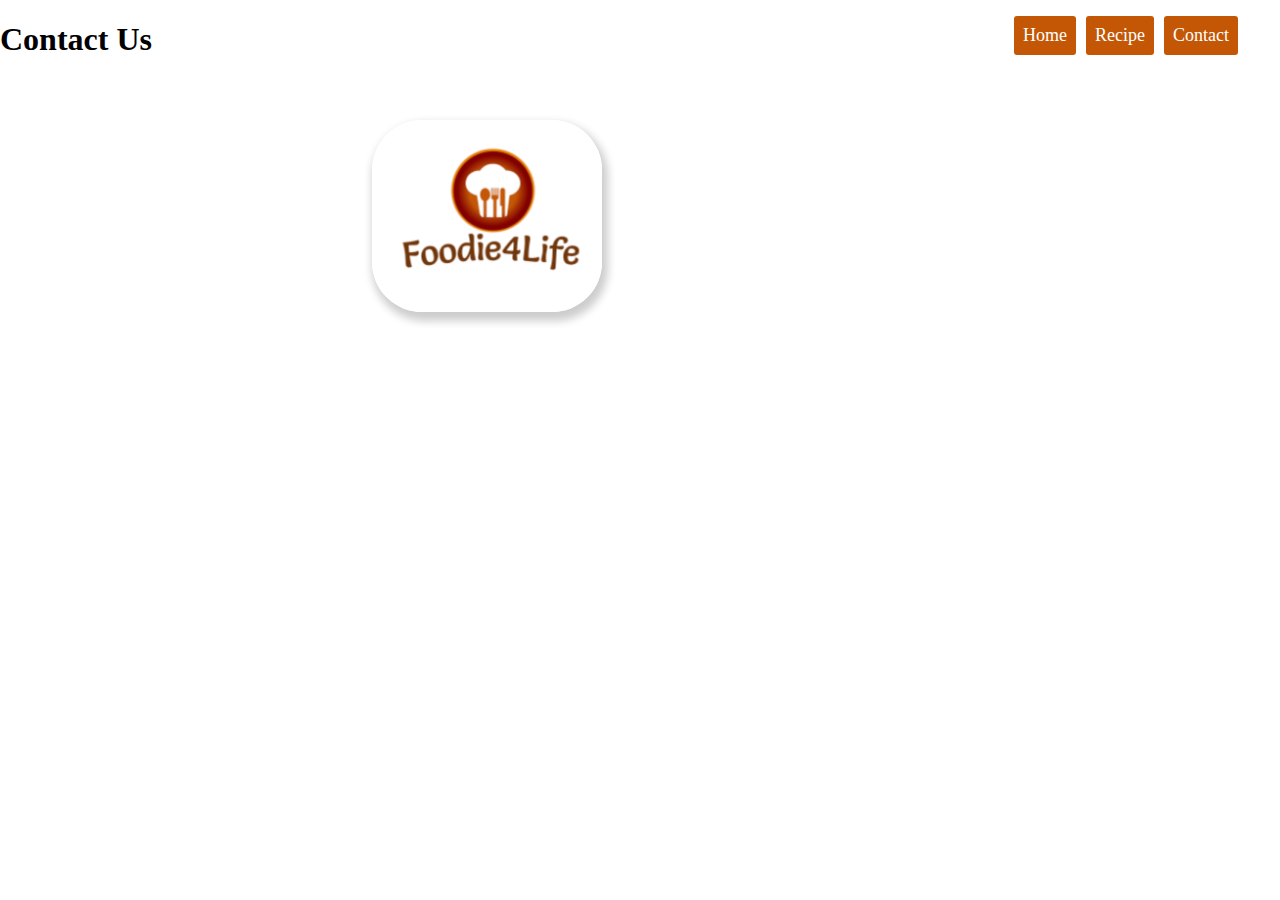
<file: contact.html>
<!DOCTYPE html>
<html lang="en">
<head>
    <meta charset="UTF-8">
    <title>Foodie4Life</title>
    <link rel="stylesheet" href="styles/css.css">
</head>
<body>
    <header>
        <nav id="navBar">
            <img id="header-img" src="images/logo.png" alt="Logo"/>

            <ul class="nav-btns">
                <li>
                    <a class="nav-btn" href="index.html">Home</a>
                </li>
                <li class="dropdown">
                    <a class="nav-btn dropBtn" href="recipes.html">Recipe</a>
                    <div class="dropdown-content">
                        <a href="recipes.html#breakfast">BreakFast</a>
                        <a href="recipes.html#lunch">Lunch</a>
                        <a href="recipes.html#dinner">Dinner</a>
                    </div>
                </li>
                <li>
                    <a class="nav-btn" href="contact.html">Contact</a>
                </li>
            </ul>
        </nav>
    </header>
    <main>
        <h1>Contact Us</h1>
    </main>

    <script type="text/javascript" src="scripts/recipes.js"></script>
</body>
</html>
</file>
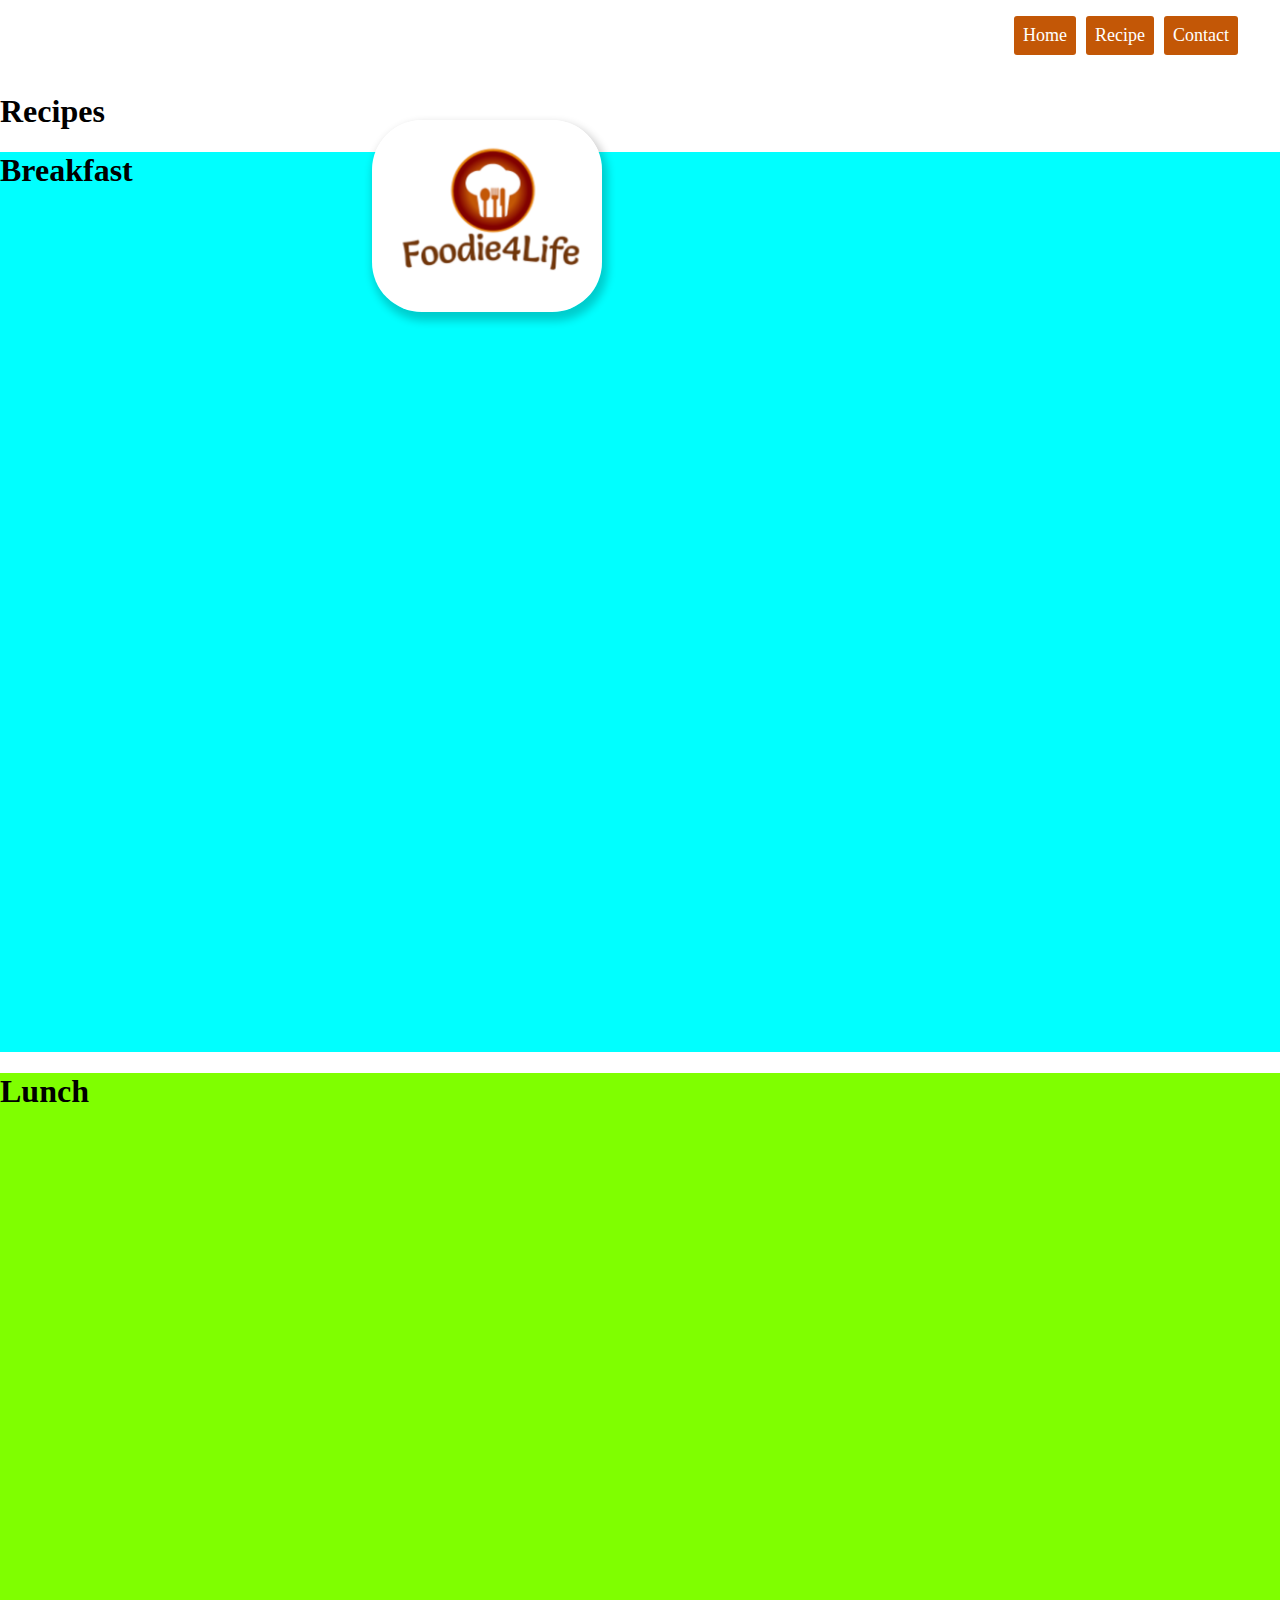
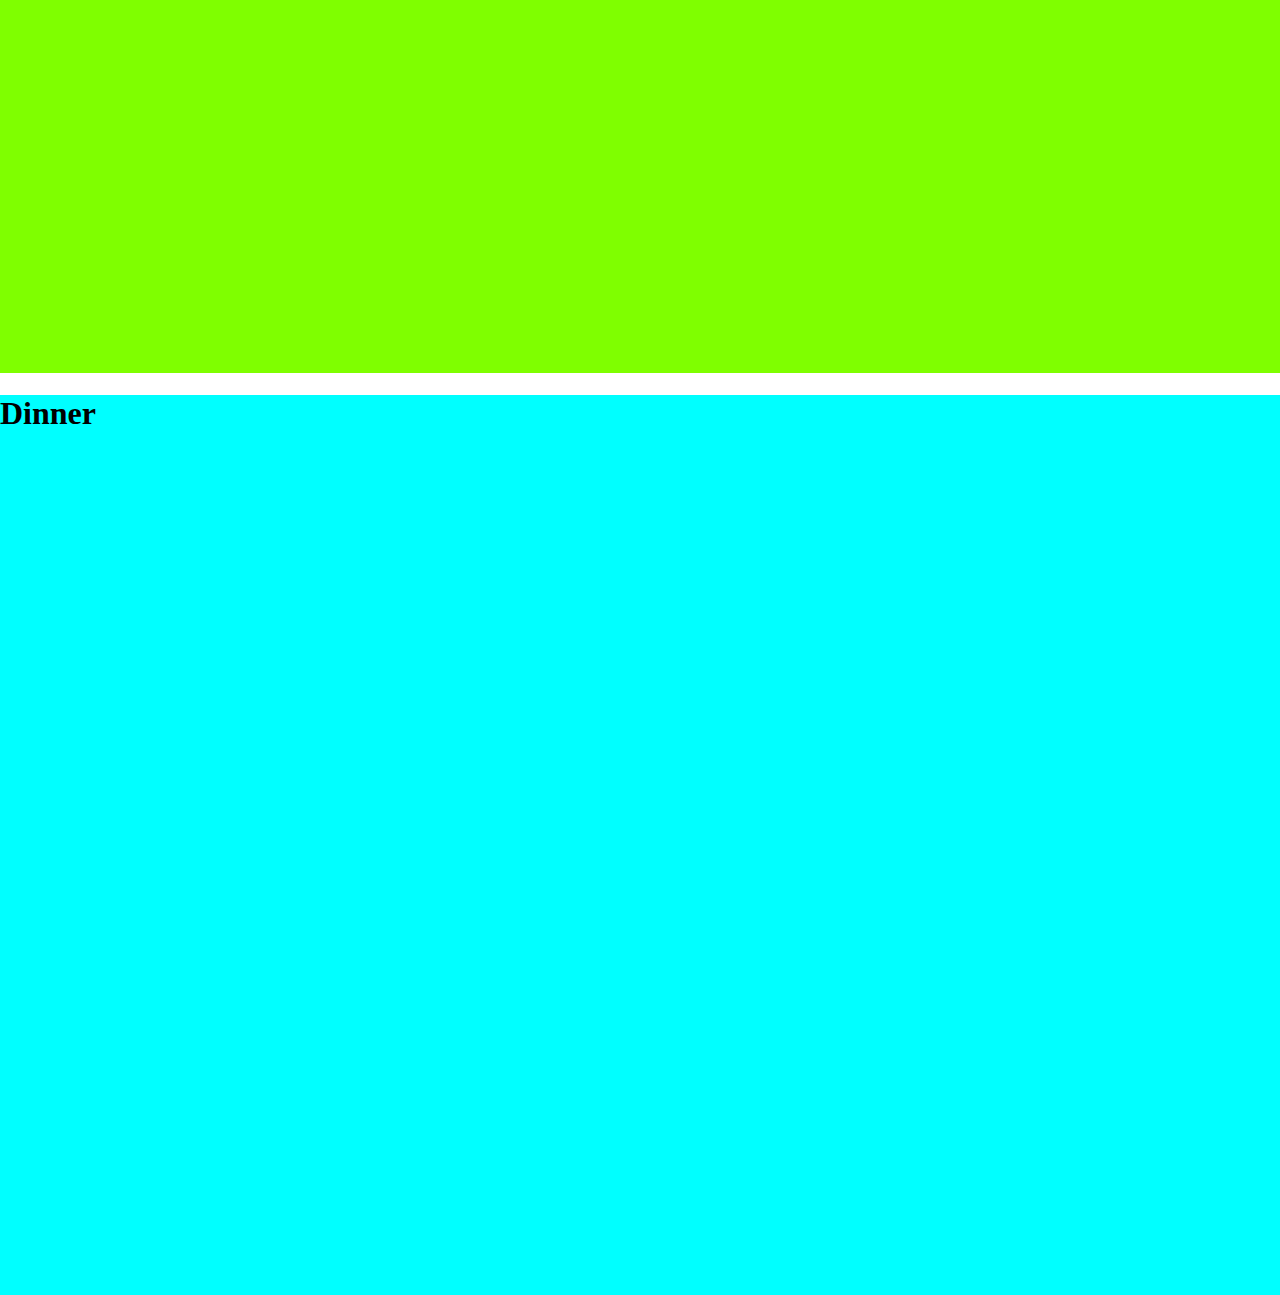
<file: recipes.html>
<!DOCTYPE html>
<html lang="en">
<head>
    <meta charset="UTF-8">
    <title>Foodie4Life</title>
    <link rel="stylesheet" href="styles/css.css">
</head>
<body>
<header>
    <nav id="navBar">
        <img id="header-img" src="images/logo.png" alt="Logo"/>

        <ul class="nav-btns">
            <li>
                <a class="nav-btn" href="index.html">Home</a>
            </li>
            <li class="dropdown">
                <a class="nav-btn dropBtn" href="recipes.html">Recipe</a>
                <div class="dropdown-content">
                    <a href="recipes.html#breakfast">BreakFast</a>
                    <a href="recipes.html#lunch">Lunch</a>
                    <a href="recipes.html#dinner">Dinner</a>
                </div>
            </li>
            <li>
                <a class="nav-btn" href="contact.html">Contact</a>
            </li>
        </ul>
    </nav>
</header>
<main>
    <br/>
    <br />
    <br/>
    <br />
    <h1> Recipes</h1>

    <section id="breakfast">
        <h1>Breakfast</h1>
    </section>

    <section id="lunch">
        <h1>Lunch</h1>
    </section>

    <section id="dinner">
        <h1>Dinner</h1>
    </section>
</main>

<script type="text/javascript" src="scripts/recipes.js"></script>
</body>
</html>
</file>
<file: styles/css.css>
html{
    scroll-behavior: smooth;
}

body{
    padding: 0;
    margin: 0;

}

#header-img{
    border-radius: 50px;
    position: relative;
    top: 120px;
    display: block;
    margin: auto;
    width: 18%;
    box-shadow: 3px 6px 8px 3px rgba(0, 0, 0, 0.2);

}

#nav-img {
    border-radius: 50px;
    padding: 5px;
    width: 100px;
}

#homePageHeader{
    width: 100vw;
    height: 100vh;
    background-color: #c35706;
    background-image: url(../images/header-background.png);
    background-position: center;
    background-size: 100% 100%;
}

#navBar{
    width: 100%;
    display: flex;
    position:fixed;
    justify-content:space-between;
    flex-direction: row;
    top: 0;
    left: 0;
}

.nav-btns {
    display: flex;
    margin-right: 2rem;
}

.nav-btn{
    display: block;
    font-size:18px;
    padding: 9px;
    margin-right: 10px;
    border-radius: 3px;
    text-decoration: none;
    color: white;
    background-color: #c35706;
    border: none;
    outline: none;
}

.nav-btn:hover {
    background: #964c06;
}

ul{
    list-style: none;
}
/* dropdown for the recipe link on the navBar */

.dropdown {
    float: left;
    overflow: hidden;
}

.dropdown {
    font-size:18px;
    color: white;
    font-family: inherit;
}

.dropdown-content {
    display: none;
    position: absolute;
    background-color: #f9f9f9;
    min-width: 160px;
    box-shadow: 0px 8px 16px 0px rgba(0, 0, 0, 0.2);
    z-index: 1;
}

.dropdown-content a {
    float: none;
    color: black;
    padding: 12px 16px;
    text-decoration: none;
    display: block;
    text-align: left;
}

.dropdown-content a:hover {
    background-color: #ddd;
}

.dropdown:hover .dropdown-content {
    display: block;
}

#welcome-Section {
    flex-direction: column;
    width: 100%;
    font-size: 26px;
    padding-top: 50px;
    margin-top: 0px;
    display: flex;
    height: 50vh;
    text-align: center;
    justify-content: center;
}

.card {
    box-shadow: 0 4px 8px 0 rgba(0, 0, 0, 0.2);
    max-width: 300px;
    margin: auto;
    text-align:center;
    font-family: arial;
}

.column {
    float: left;
    width: 25%;
    padding: 0 10px;
}

@media screen and (max-width: 600px) {
    .column {
        width: 100%;
        display: block;
        margin-bottom: 20px;
    }
}

.Nutrition {
    position: relative;
    display: inline-block;
    border-style: ridge;
}

.Nutrition .hover-text {
    visibility: hidden;
    width: 320px;
    background-color: black;
    color: #fff;
    text-align: center;
    border-radius: 6px;
    padding: 5px 0;
    position: absolute;
    z-index: 1;
}

.Nutrition:hover .hover-text {
    visibility: visible;
}


/* below this is for my other pages */

#breakfast, #lunch, #dinner {
    height: 100vh;
    width: 100vw;
    background-color: cyan;
}

#lunch{
    background-color: chartreuse !important;
}
</file>
